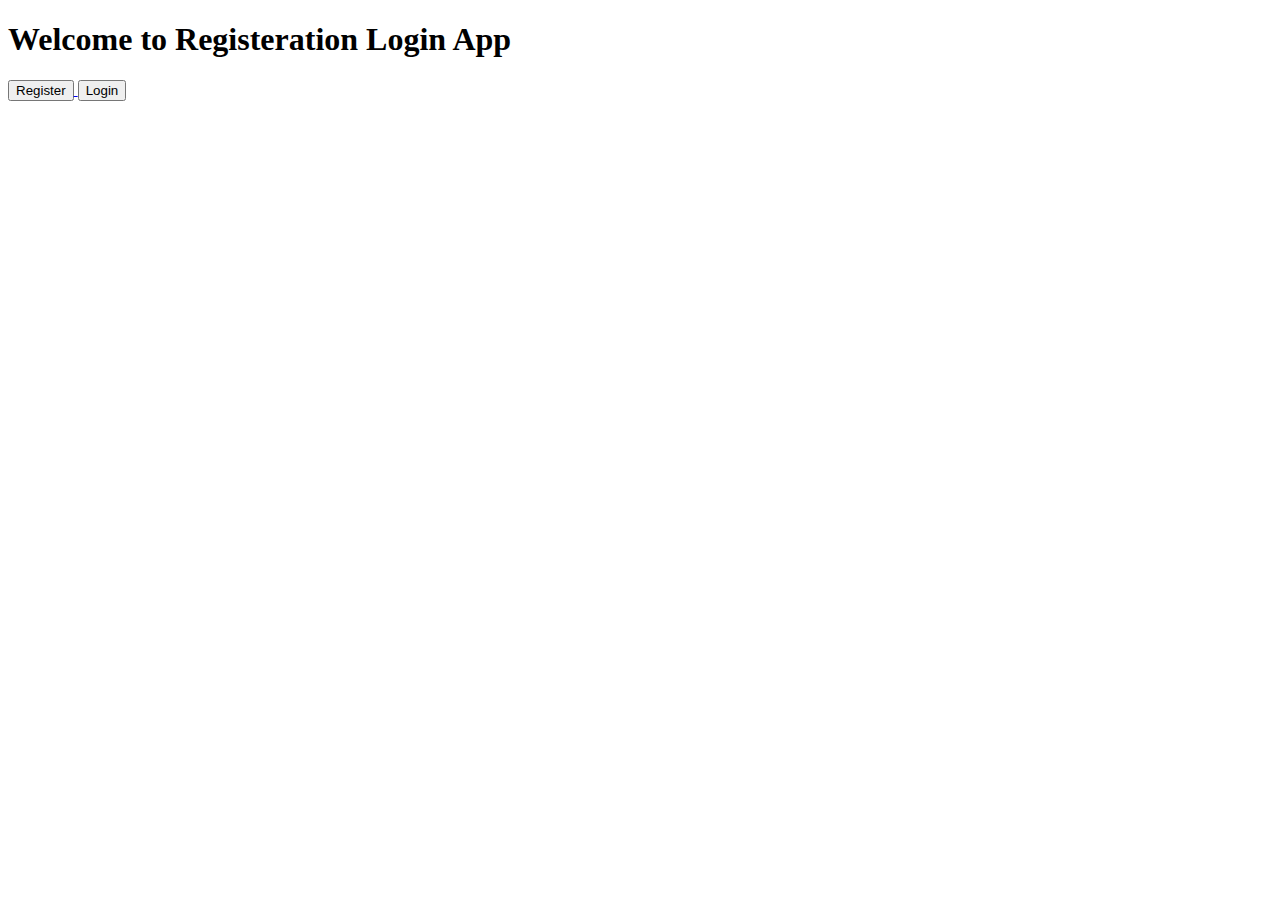
<file: index.html>
<!DOCTYPE html>
<html lang="en">

<head>
    <meta charset="UTF-8">
    <meta name="viewport" content="width=device-width, initial-scale=1.0">
    <title>Home</title>
</head>

<body>
    <h1>Welcome to Registeration Login App</h1>
    <div>
        <a href="./register.html">
            <button>Register</button>
        </a>
        <a href="./login.html">
            <button>Login</button>
        </a>
    </div>


</body>

</html>
</file>
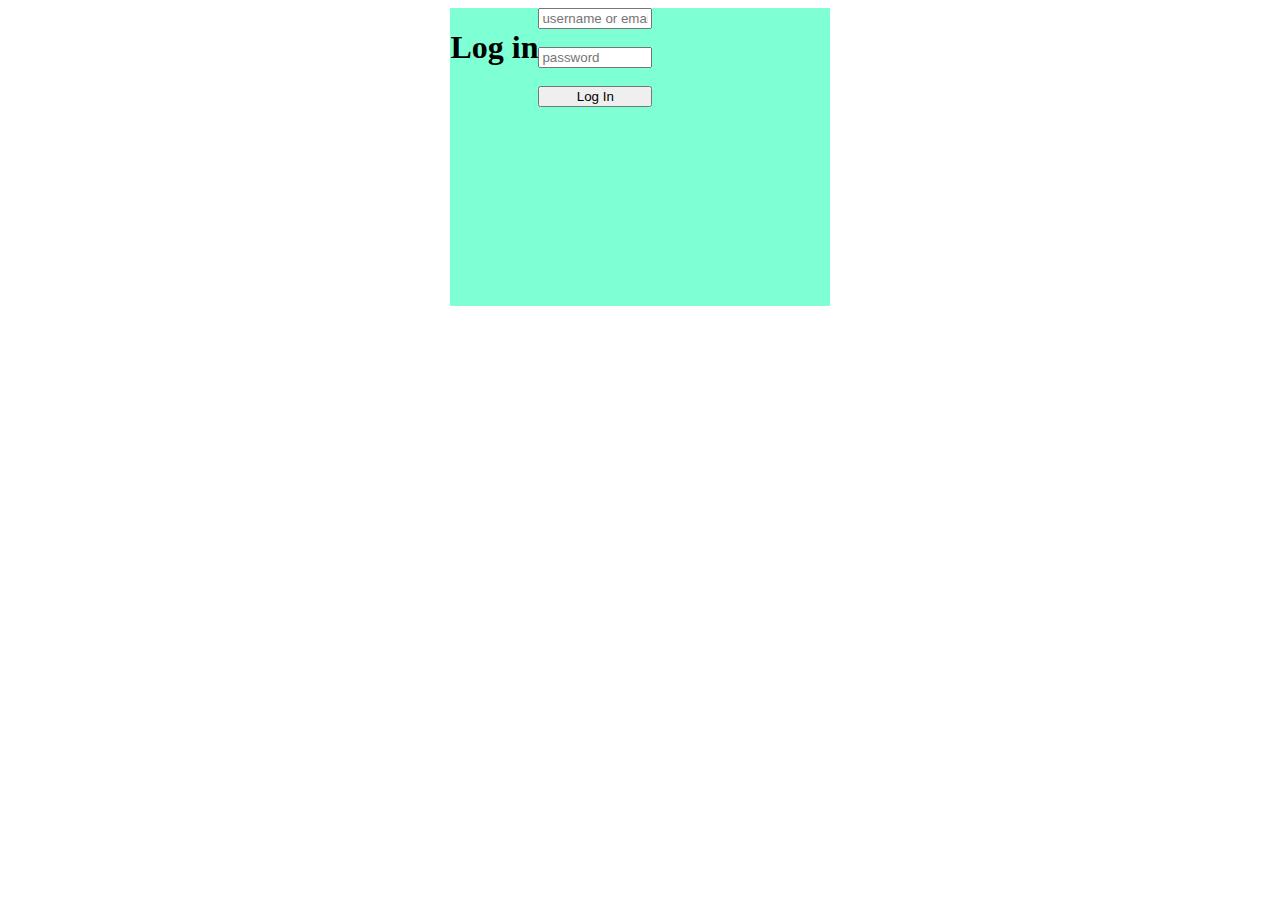
<file: login.html>
<!DOCTYPE html>
<html lang="en">

<head>
    <meta charset="UTF-8">
    <meta name="viewport" content="width=device-width, initial-scale=1.0">
    <title>Login</title>
    <script src="./scripts/login.js" defer></script>
    <link rel="stylesheet" href="./css/login.css">
</head>

<body>
    <div class="registeration">
        <h1 id="login">Log in</h1>

        <form action="" id="login-form">
            <input type="text" name="username" placeholder="username or email" required><br>
            <input type="password" name="password" placeholder="password" required><br>
            <button type="submit">Log In</button>
        </form>
        <h1 id="message"></h1>
    </div>

</body>

</html>
</file>
<file: css/login.css>
#login-form {
    width: 30%;
    display: flex;
    flex-direction: column;
}

.registeration {
    width: 30%;
    display: flex;
    margin: auto;
}

.registeration {
    background-color: aquamarine;
}

.registeration #login {
    margin-bottom: 15rem;
    
}
</file>
